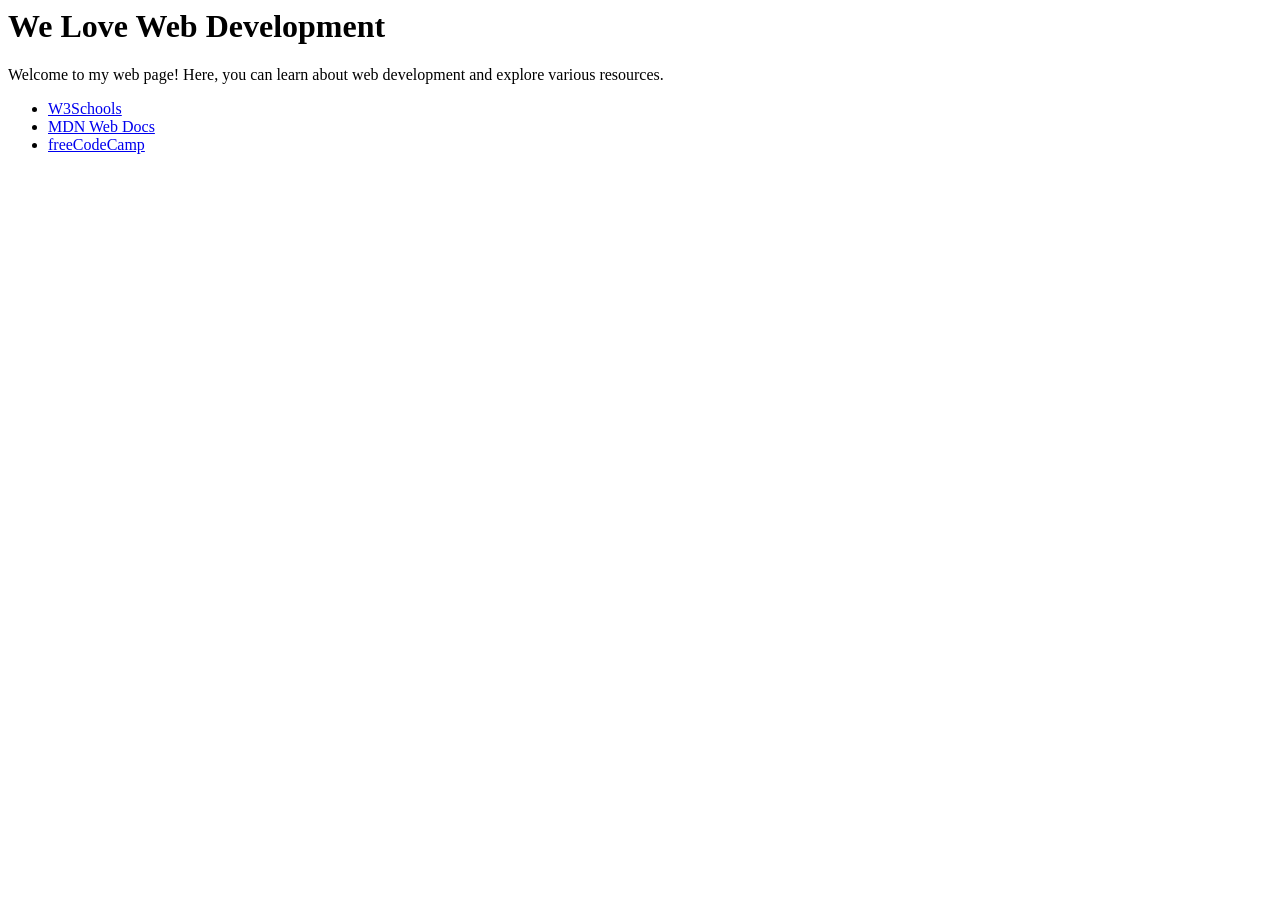
<file: 1.html>
<html>

<head>
    <title>My Web Page</title>
</head>

<body>
    <h1>We Love Web Development</h1>
    <p>Welcome to my web page! Here, you can learn about web development and explore various resources.</p>
    <ul>
        <li><a href="https://www.w3schools.com">W3Schools</a></li>
        <li><a href="https://developer.mozilla.org">MDN Web Docs</a></li>
        <li><a href="https://www.freecodecamp.org">freeCodeCamp</a></li>
    </ul>
</body>

</html>
</file>
